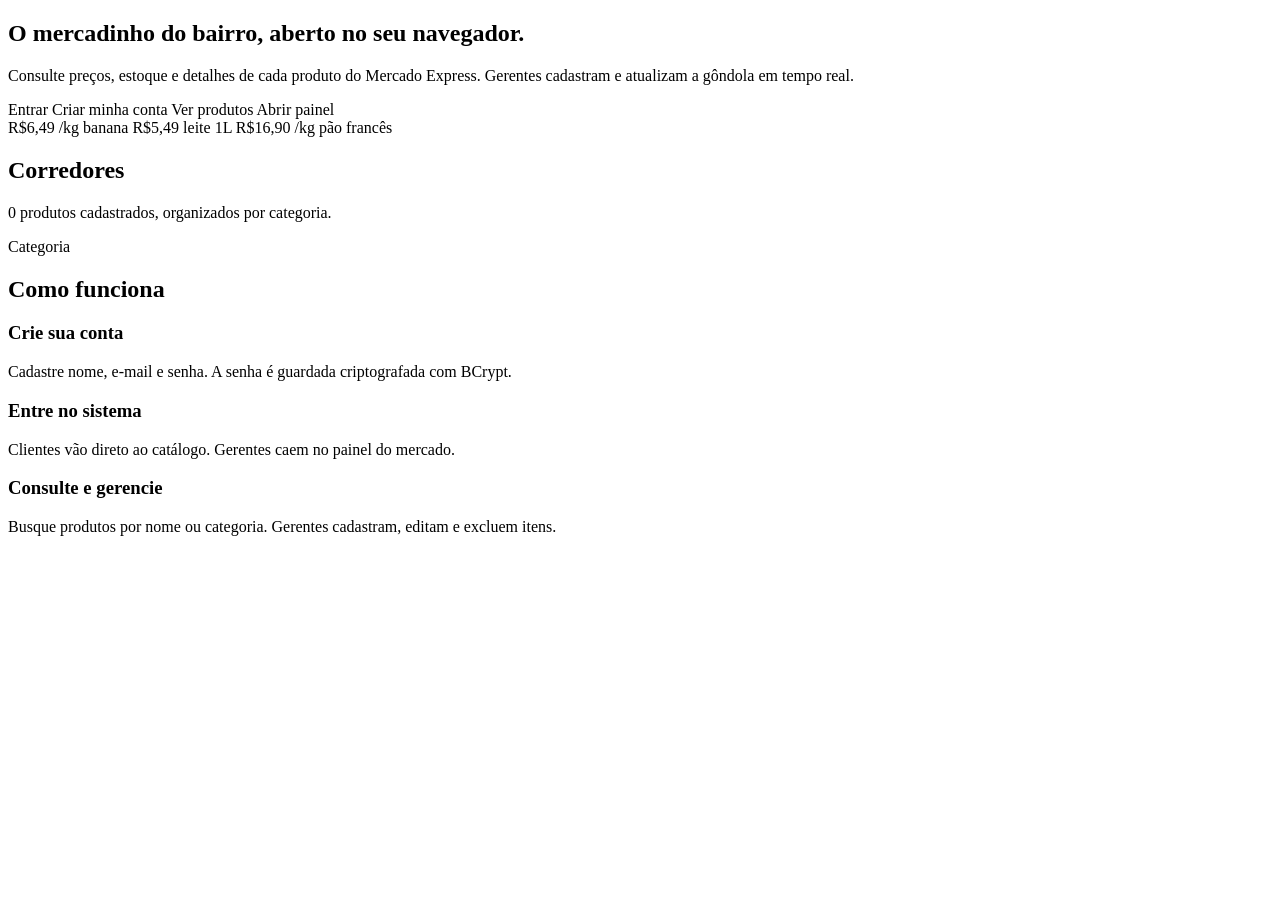
<file: src/main/resources/templates/index.html>
<!DOCTYPE html>
<html lang="pt-BR" xmlns:th="http://www.thymeleaf.org"
      xmlns:sec="http://www.thymeleaf.org/extras/spring-security">
<head th:replace="~{fragments/layout :: head('Início')}"></head>
<body>
<header th:replace="~{fragments/layout :: navbar}"></header>

<main>
    <section class="hero">
        <div class="container hero-inner">
            <div>
                <h1>O mercadinho do bairro, aberto no seu navegador.</h1>
                <p>Consulte preços, estoque e detalhes de cada produto do Mercado Express.
                   Gerentes cadastram e atualizam a gôndola em tempo real.</p>
                <div class="acoes">
                    <th:block sec:authorize="!isAuthenticated()">
                        <a class="btn btn-tag" th:href="@{/login}">Entrar</a>
                        <a class="btn btn-outline" th:href="@{/cadastro}">Criar minha conta</a>
                    </th:block>
                    <th:block sec:authorize="isAuthenticated()">
                        <a class="btn btn-tag" th:href="@{/produtos}">Ver produtos</a>
                        <a sec:authorize="hasRole('ADMIN')" class="btn btn-outline" th:href="@{/admin/dashboard}">Abrir painel</a>
                    </th:block>
                </div>
            </div>
            <div class="hero-etiquetas" aria-hidden="true">
                <span class="etiqueta"><span class="moeda">R$</span>6,49 <span class="por">/kg banana</span></span>
                <span class="etiqueta"><span class="moeda">R$</span>5,49 <span class="por">leite 1L</span></span>
                <span class="etiqueta"><span class="moeda">R$</span>16,90 <span class="por">/kg pão francês</span></span>
            </div>
        </div>
    </section>

    <section class="secao">
        <div class="container">
            <h2>Corredores</h2>
            <p class="muted">
                <span th:text="${totalProdutos}">0</span> produtos cadastrados, organizados por categoria.
            </p>
            <div class="corredores">
                <span class="corredor" th:each="c : ${categorias}" th:text="${c.descricao}">Categoria</span>
            </div>
        </div>
    </section>

    <section class="secao">
        <div class="container">
            <h2>Como funciona</h2>
            <div class="passos">
                <div class="passo">
                    <h3>Crie sua conta</h3>
                    <p class="mb-0">Cadastre nome, e-mail e senha. A senha é guardada criptografada com BCrypt.</p>
                </div>
                <div class="passo">
                    <h3>Entre no sistema</h3>
                    <p class="mb-0">Clientes vão direto ao catálogo. Gerentes caem no painel do mercado.</p>
                </div>
                <div class="passo">
                    <h3>Consulte e gerencie</h3>
                    <p class="mb-0">Busque produtos por nome ou categoria. Gerentes cadastram, editam e excluem itens.</p>
                </div>
            </div>
        </div>
    </section>
</main>

<footer th:replace="~{fragments/layout :: footer}"></footer>
</body>
</html>
</file>
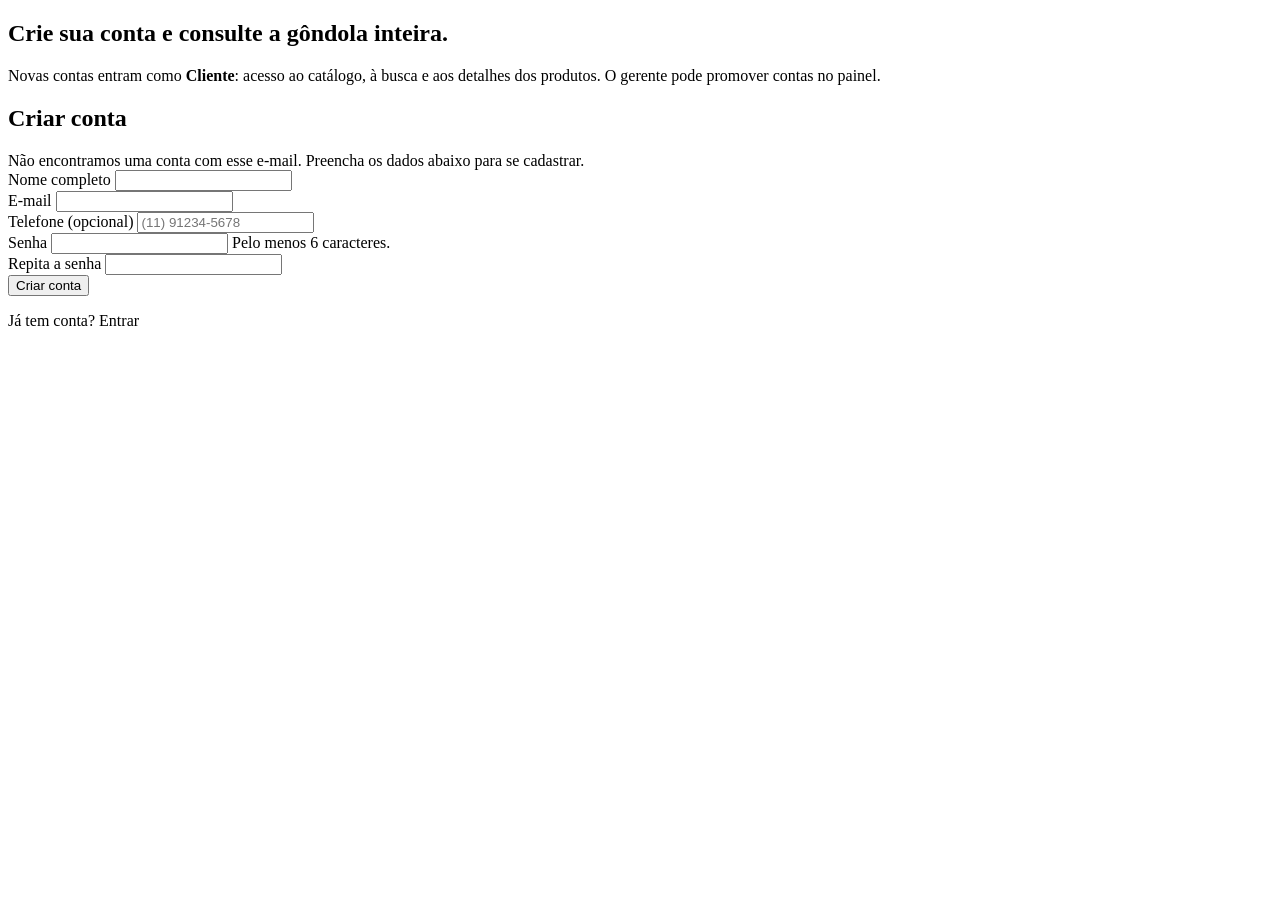
<file: src/main/resources/templates/cadastro.html>
<!DOCTYPE html>
<html lang="pt-BR" xmlns:th="http://www.thymeleaf.org">
<head th:replace="~{fragments/layout :: head('Criar conta')}"></head>
<body>
<header th:replace="~{fragments/layout :: navbar}"></header>

<main class="auth">
    <section class="auth-lado">
        <h1>Crie sua conta e consulte a gôndola inteira.</h1>
        <p>Novas contas entram como <strong>Cliente</strong>: acesso ao catálogo, à busca e aos
           detalhes dos produtos. O gerente pode promover contas no painel.</p>
    </section>

    <section class="auth-form-area">
        <div class="auth-card">
            <h2>Criar conta</h2>

            <div class="alerta-msg alerta-info" th:if="${param.naoCadastrado}">
                Não encontramos uma conta com esse e-mail. Preencha os dados abaixo para se cadastrar.
            </div>

            <form th:action="@{/cadastro}" th:object="${form}" method="post" novalidate>
                <div class="campo" th:classappend="${#fields.hasErrors('nome')} ? 'campo-erro'">
                    <label for="nome">Nome completo</label>
                    <input type="text" id="nome" th:field="*{nome}" autocomplete="name" required>
                    <span class="erro-campo" th:if="${#fields.hasErrors('nome')}" th:errors="*{nome}"></span>
                </div>
                <div class="campo" th:classappend="${#fields.hasErrors('email')} ? 'campo-erro'">
                    <label for="email">E-mail</label>
                    <input type="email" id="email" th:field="*{email}" autocomplete="email" required>
                    <span class="erro-campo" th:if="${#fields.hasErrors('email')}" th:errors="*{email}"></span>
                </div>
                <div class="campo" th:classappend="${#fields.hasErrors('telefone')} ? 'campo-erro'">
                    <label for="telefone">Telefone <span class="muted">(opcional)</span></label>
                    <input type="tel" id="telefone" th:field="*{telefone}" autocomplete="tel" placeholder="(11) 91234-5678">
                    <span class="erro-campo" th:if="${#fields.hasErrors('telefone')}" th:errors="*{telefone}"></span>
                </div>
                <div class="campo" th:classappend="${#fields.hasErrors('senha')} ? 'campo-erro'">
                    <label for="senha">Senha</label>
                    <input type="password" id="senha" th:field="*{senha}" autocomplete="new-password" required>
                    <span class="dica">Pelo menos 6 caracteres.</span>
                    <span class="erro-campo" th:if="${#fields.hasErrors('senha')}" th:errors="*{senha}"></span>
                </div>
                <div class="campo" th:classappend="${#fields.hasErrors('confirmarSenha')} ? 'campo-erro'">
                    <label for="confirmarSenha">Repita a senha</label>
                    <input type="password" id="confirmarSenha" th:field="*{confirmarSenha}" autocomplete="new-password" required>
                    <span class="erro-campo" th:if="${#fields.hasErrors('confirmarSenha')}" th:errors="*{confirmarSenha}"></span>
                </div>
                <button type="submit" class="btn btn-primary btn-block">Criar conta</button>
            </form>

            <p class="auth-troca">Já tem conta? <a th:href="@{/login}">Entrar</a></p>
        </div>
    </section>
</main>
</body>
</html>
</file>
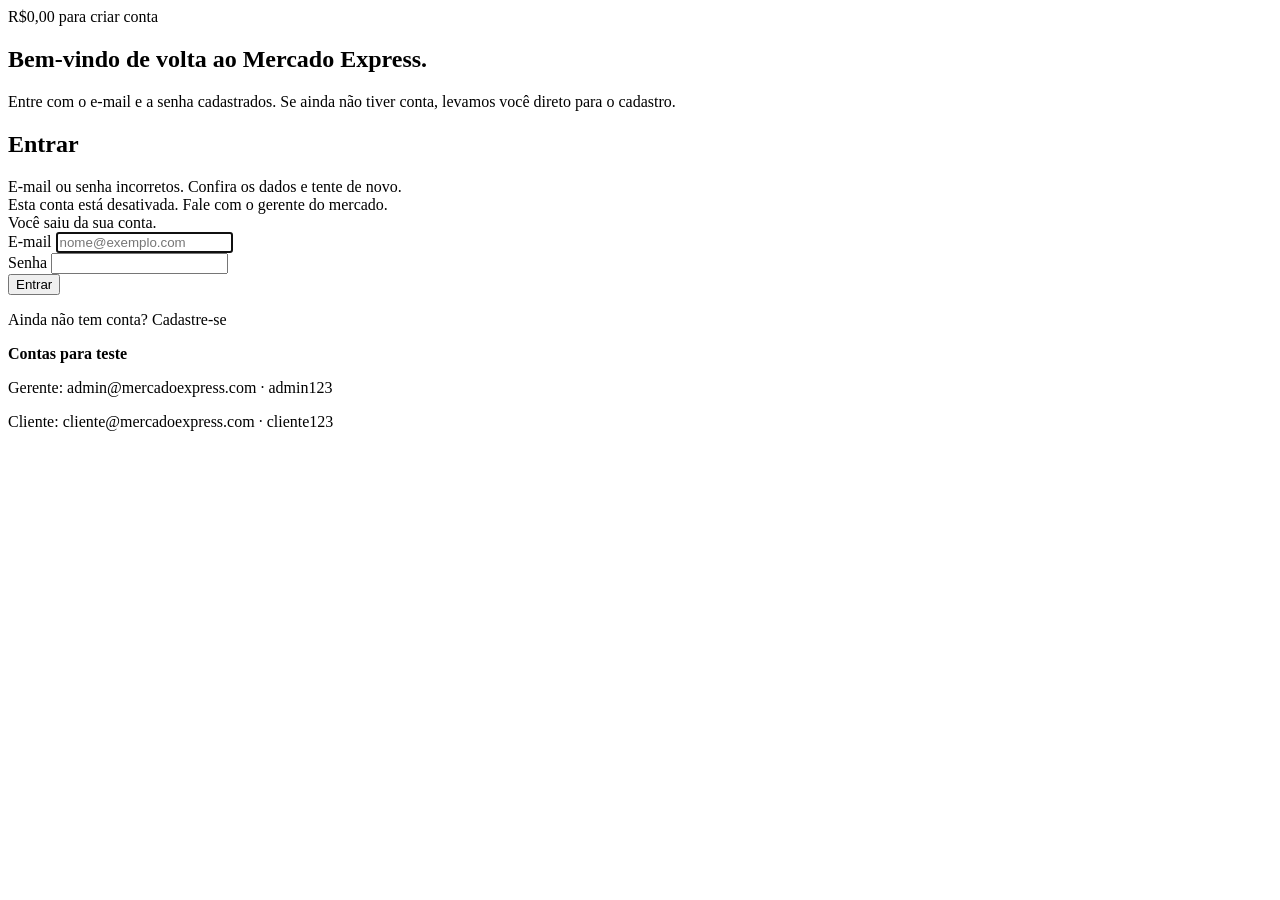
<file: src/main/resources/templates/login.html>
<!DOCTYPE html>
<html lang="pt-BR" xmlns:th="http://www.thymeleaf.org">
<head th:replace="~{fragments/layout :: head('Entrar')}"></head>
<body>
<header th:replace="~{fragments/layout :: navbar}"></header>

<main class="auth">
    <section class="auth-lado">
        <span class="etiqueta etiqueta-grande"><span class="moeda">R$</span>0,00 <span class="por">para criar conta</span></span>
        <h1>Bem-vindo de volta ao Mercado Express.</h1>
        <p>Entre com o e-mail e a senha cadastrados. Se ainda não tiver conta,
           levamos você direto para o cadastro.</p>
    </section>

    <section class="auth-form-area">
        <div class="auth-card">
            <h2>Entrar</h2>

            <div class="alerta-msg alerta-sucesso" th:if="${sucesso}" th:text="${sucesso}"></div>
            <div class="alerta-msg alerta-erro" role="alert" th:if="${param.erro}">
                E-mail ou senha incorretos. Confira os dados e tente de novo.
            </div>
            <div class="alerta-msg alerta-erro" role="alert" th:if="${param.inativo}">
                Esta conta está desativada. Fale com o gerente do mercado.
            </div>
            <div class="alerta-msg alerta-info" th:if="${param.logout}">
                Você saiu da sua conta.
            </div>

            <!-- POST /login e processado pelo Spring Security (usernameParameter=email, passwordParameter=senha) -->
            <form th:action="@{/login}" method="post">
                <div class="campo">
                    <label for="email">E-mail</label>
                    <input type="email" id="email" name="email" required autofocus
                           autocomplete="username" placeholder="nome@exemplo.com"
                           th:value="${emailCadastrado}">
                </div>
                <div class="campo">
                    <label for="senha">Senha</label>
                    <input type="password" id="senha" name="senha" required
                           autocomplete="current-password">
                </div>
                <button type="submit" class="btn btn-primary btn-block">Entrar</button>
            </form>

            <p class="auth-troca">Ainda não tem conta?
                <a th:href="@{/cadastro}">Cadastre-se</a></p>

            <div class="contas-teste">
                <p><strong>Contas para teste</strong></p>
                <p>Gerente: admin@mercadoexpress.com · admin123</p>
                <p>Cliente: cliente@mercadoexpress.com · cliente123</p>
            </div>
        </div>
    </section>
</main>
</body>
</html>
</file>
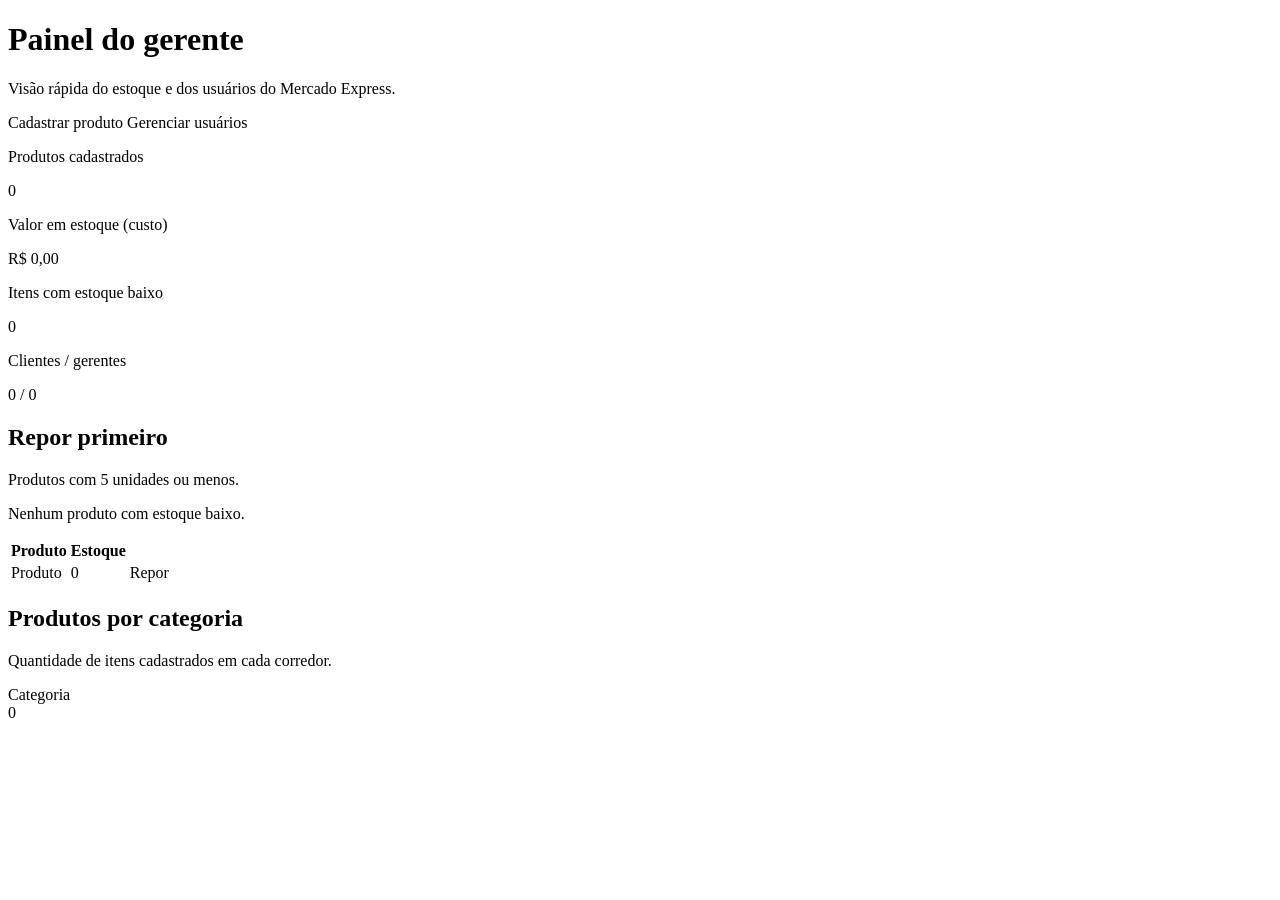
<file: src/main/resources/templates/admin/dashboard.html>
<!DOCTYPE html>
<html lang="pt-BR" xmlns:th="http://www.thymeleaf.org">
<head th:replace="~{fragments/layout :: head('Painel do gerente')}"></head>
<body>
<header th:replace="~{fragments/layout :: navbar}"></header>

<main class="container">
    <div class="page-header">
        <div>
            <h1>Painel do gerente</h1>
            <p>Visão rápida do estoque e dos usuários do Mercado Express.</p>
        </div>
        <div class="acoes">
            <a class="btn btn-primary" th:href="@{/produtos/novo}">Cadastrar produto</a>
            <a class="btn btn-ghost" th:href="@{/admin/usuarios}">Gerenciar usuários</a>
        </div>
    </div>

    <div th:replace="~{fragments/layout :: mensagens}"></div>

    <div class="grade grade-4">
        <div class="indicador">
            <p class="indicador-rotulo">Produtos cadastrados</p>
            <p class="indicador-valor" th:text="${totalProdutos}">0</p>
        </div>
        <div class="indicador destaque">
            <p class="indicador-rotulo">Valor em estoque (custo)</p>
            <p class="indicador-valor" th:text="'R$ ' + ${#numbers.formatDecimal(valorEstoque, 1, 'POINT', 2, 'COMMA')}">R$ 0,00</p>
        </div>
        <div class="indicador" th:classappend="${!#lists.isEmpty(estoqueBaixo)} ? 'alerta'">
            <p class="indicador-rotulo">Itens com estoque baixo</p>
            <p class="indicador-valor" th:text="${#lists.size(estoqueBaixo)}">0</p>
        </div>
        <div class="indicador">
            <p class="indicador-rotulo">Clientes / gerentes</p>
            <p class="indicador-valor" th:text="${totalClientes} + ' / ' + ${totalAdmins}">0 / 0</p>
        </div>
    </div>

    <div class="grade grade-2 mt">
        <section class="painel">
            <h2>Repor primeiro</h2>
            <p class="muted small">Produtos com 5 unidades ou menos.</p>
            <p th:if="${#lists.isEmpty(estoqueBaixo)}">Nenhum produto com estoque baixo.</p>
            <div class="tabela-wrap" th:unless="${#lists.isEmpty(estoqueBaixo)}">
                <table>
                    <thead><tr><th>Produto</th><th class="num">Estoque</th><th></th></tr></thead>
                    <tbody>
                    <tr th:each="p : ${estoqueBaixo}">
                        <td><a th:href="@{/produtos/{id}(id=${p.id})}" th:text="${p.nome}">Produto</a></td>
                        <td class="num"><span class="selo selo-alerta" th:text="${p.quantidadeEstoque} + ' ' + ${p.unidade}">0</span></td>
                        <td class="num"><a class="btn btn-ghost btn-sm" th:href="@{/produtos/{id}/editar(id=${p.id})}">Repor</a></td>
                    </tr>
                    </tbody>
                </table>
            </div>
        </section>

        <section class="painel">
            <h2>Produtos por categoria</h2>
            <p class="muted small">Quantidade de itens cadastrados em cada corredor.</p>
            <div class="barra-linha" th:each="item : ${porCategoria}">
                <span class="small" th:text="${item.key.descricao}">Categoria</span>
                <div class="barra" role="img" th:attr="aria-label=${item.key.descricao} + ': ' + ${item.value}">
                    <span th:style="${'width:' + (totalProdutos > 0 ? item.value * 100 / totalProdutos : 0) + '%'}"></span>
                </div>
                <span class="small num" th:text="${item.value}">0</span>
            </div>
        </section>
    </div>
</main>

<footer th:replace="~{fragments/layout :: footer}"></footer>
</body>
</html>
</file>
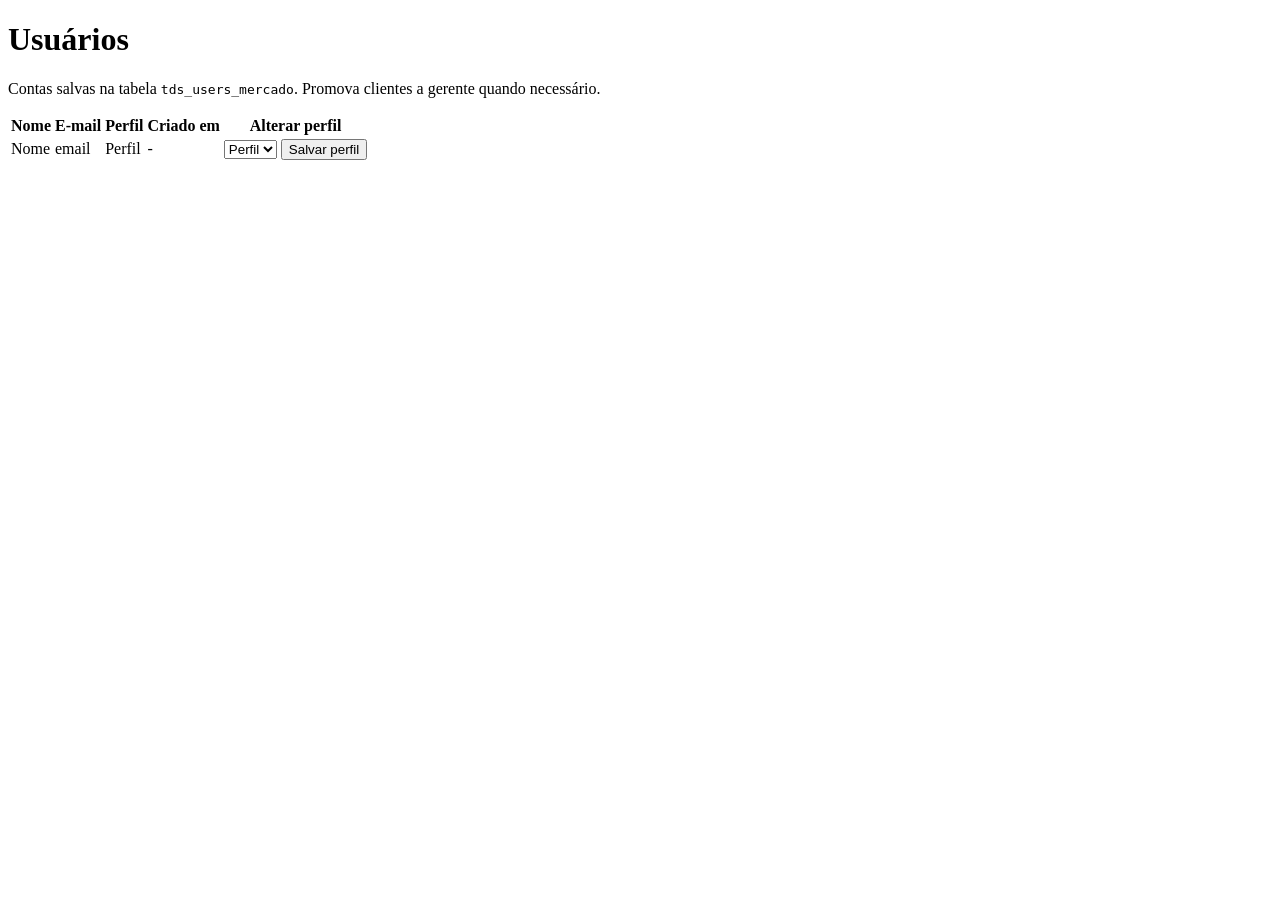
<file: src/main/resources/templates/admin/usuarios.html>
<!DOCTYPE html>
<html lang="pt-BR" xmlns:th="http://www.thymeleaf.org">
<head th:replace="~{fragments/layout :: head('Usuários')}"></head>
<body>
<header th:replace="~{fragments/layout :: navbar}"></header>

<main class="container">
    <div class="page-header">
        <div>
            <h1>Usuários</h1>
            <p>Contas salvas na tabela <code>tds_users_mercado</code>. Promova clientes a gerente quando necessário.</p>
        </div>
    </div>

    <div th:replace="~{fragments/layout :: mensagens}"></div>

    <div class="tabela-wrap">
        <table>
            <thead>
            <tr><th>Nome</th><th>E-mail</th><th>Perfil</th><th>Criado em</th><th>Alterar perfil</th></tr>
            </thead>
            <tbody>
            <tr th:each="u : ${usuarios}">
                <td th:text="${u.nome}">Nome</td>
                <td th:text="${u.email}">email</td>
                <td><span class="selo" th:classappend="${u.perfil.name() == 'ADMIN'} ? 'selo-info' : 'selo-ok'"
                          th:text="${u.perfil.descricao}">Perfil</span></td>
                <td th:text="${#temporals.format(u.criadoEm, 'dd/MM/yyyy HH:mm')}">-</td>
                <td>
                    <form th:action="@{/admin/usuarios/{id}/perfil(id=${u.id})}" method="post" class="acoes">
                        <select name="perfil" aria-label="Novo perfil" style="width:auto">
                            <option th:each="p : ${perfis}" th:value="${p}" th:text="${p.descricao}"
                                    th:selected="${p == u.perfil}">Perfil</option>
                        </select>
                        <button type="submit" class="btn btn-ghost btn-sm">Salvar perfil</button>
                    </form>
                </td>
            </tr>
            </tbody>
        </table>
    </div>
</main>

<footer th:replace="~{fragments/layout :: footer}"></footer>
</body>
</html>
</file>
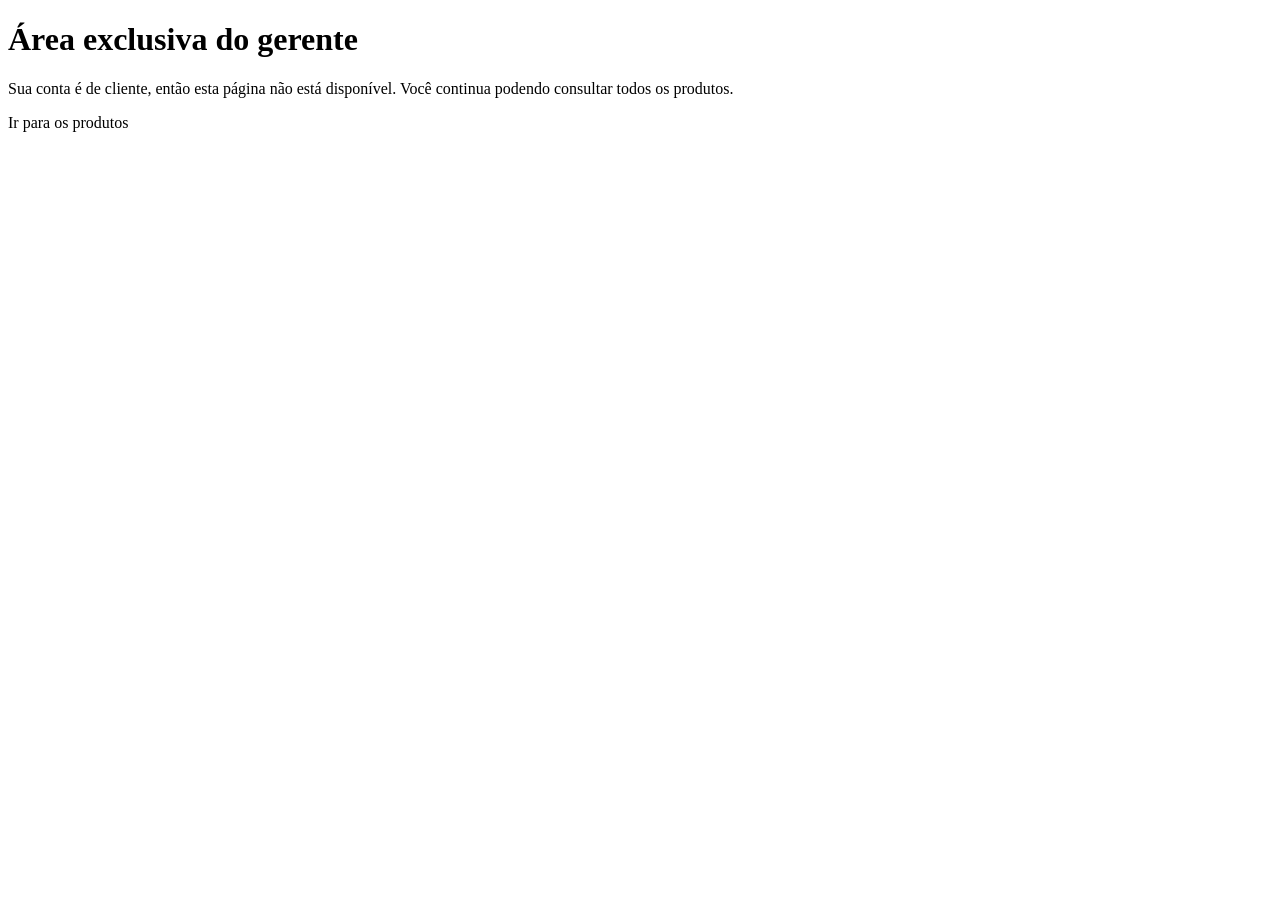
<file: src/main/resources/templates/erro/acesso-negado.html>
<!DOCTYPE html>
<html lang="pt-BR" xmlns:th="http://www.thymeleaf.org">
<head th:replace="~{fragments/layout :: head('Acesso restrito')}"></head>
<body>
<header th:replace="~{fragments/layout :: navbar}"></header>
<main class="container">
    <div class="vazio mt">
        <h1>Área exclusiva do gerente</h1>
        <p class="muted">Sua conta é de cliente, então esta página não está disponível.
           Você continua podendo consultar todos os produtos.</p>
        <a class="btn btn-primary" th:href="@{/produtos}">Ir para os produtos</a>
    </div>
</main>
<footer th:replace="~{fragments/layout :: footer}"></footer>
</body>
</html>
</file>
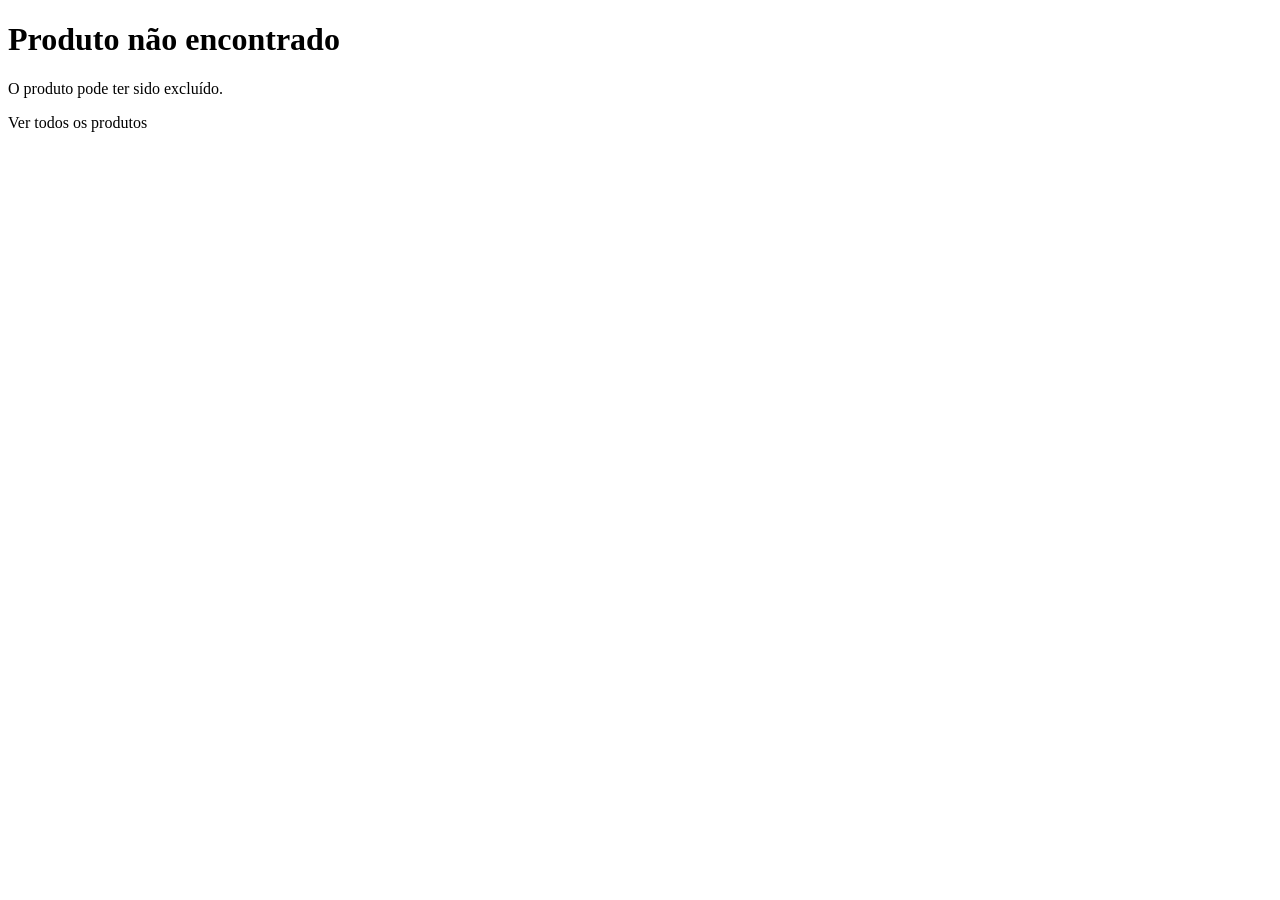
<file: src/main/resources/templates/erro/nao-encontrado.html>
<!DOCTYPE html>
<html lang="pt-BR" xmlns:th="http://www.thymeleaf.org">
<head th:replace="~{fragments/layout :: head('Não encontrado')}"></head>
<body>
<header th:replace="~{fragments/layout :: navbar}"></header>
<main class="container">
    <div class="vazio mt">
        <h1>Produto não encontrado</h1>
        <p class="muted" th:text="${mensagem}">O produto pode ter sido excluído.</p>
        <a class="btn btn-primary" th:href="@{/produtos}">Ver todos os produtos</a>
    </div>
</main>
<footer th:replace="~{fragments/layout :: footer}"></footer>
</body>
</html>
</file>
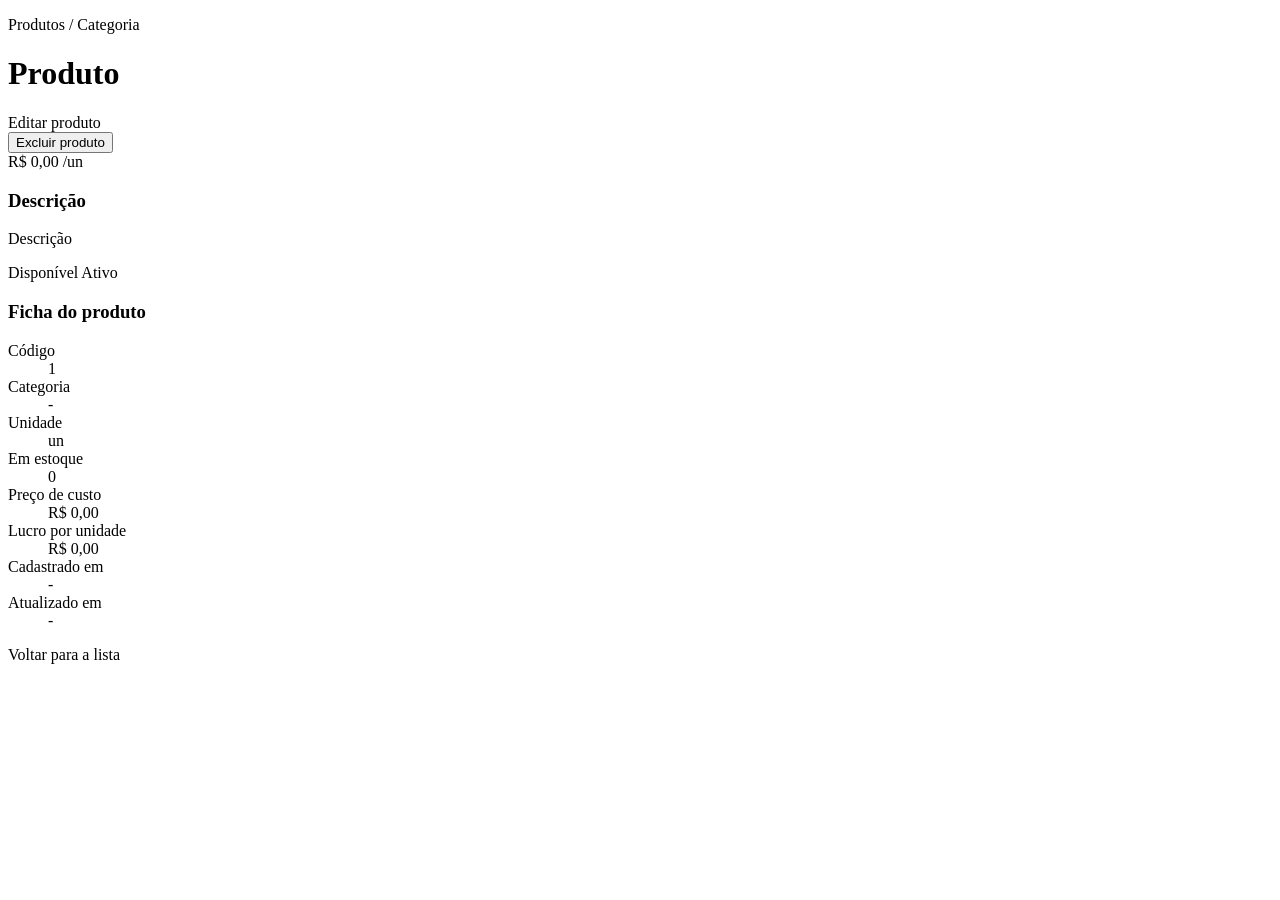
<file: src/main/resources/templates/produtos/detalhe.html>
<!DOCTYPE html>
<html lang="pt-BR" xmlns:th="http://www.thymeleaf.org"
      xmlns:sec="http://www.thymeleaf.org/extras/spring-security">
<head th:replace="~{fragments/layout :: head(${produto.nome})}"></head>
<body>
<header th:replace="~{fragments/layout :: navbar}"></header>

<main class="container">
    <div class="page-header">
        <div>
            <p><a th:href="@{/produtos}">Produtos</a> / <span th:text="${produto.categoria.descricao}">Categoria</span></p>
            <h1 th:text="${produto.nome}">Produto</h1>
        </div>
        <div class="acoes" sec:authorize="hasRole('ADMIN')">
            <a class="btn btn-outline" th:href="@{/produtos/{id}/editar(id=${produto.id})}">Editar produto</a>
            <form th:action="@{/produtos/{id}/excluir(id=${produto.id})}" method="post" class="inline"
                  onsubmit="return confirm('Excluir este produto? Esta ação não pode ser desfeita.');">
                <button type="submit" class="btn btn-danger">Excluir produto</button>
            </form>
        </div>
    </div>

    <div th:replace="~{fragments/layout :: mensagens}"></div>

    <div class="detalhe">
        <section class="painel">
            <span class="etiqueta etiqueta-grande">
                <span class="moeda">R$</span>
                <span th:text="${#numbers.formatDecimal(produto.precoVenda, 1, 'POINT', 2, 'COMMA')}">0,00</span>
                <span class="por" th:text="'/' + ${produto.unidade}">/un</span>
            </span>
            <h3 class="mt">Descrição</h3>
            <p th:text="${produto.descricao ?: 'Sem descrição cadastrada.'}">Descrição</p>
            <div class="acoes">
                <span class="selo" th:classappend="${produto.estoqueBaixo} ? 'selo-alerta' : 'selo-ok'"
                      th:text="${produto.estoqueBaixo} ? 'Estoque baixo' : 'Disponível'">Disponível</span>
                <span class="selo" th:classappend="${produto.ativo} ? 'selo-ok' : ''"
                      th:text="${produto.ativo} ? 'Ativo na loja' : 'Inativo'">Ativo</span>
            </div>
        </section>

        <section class="painel">
            <h3>Ficha do produto</h3>
            <dl class="ficha">
                <dt>Código</dt><dd th:text="${produto.id}">1</dd>
                <dt>Categoria</dt><dd th:text="${produto.categoria.descricao}">-</dd>
                <dt>Unidade</dt><dd th:text="${produto.unidade}">un</dd>
                <dt>Em estoque</dt><dd class="num" th:text="${produto.quantidadeEstoque}">0</dd>
                <th:block sec:authorize="hasRole('ADMIN')">
                    <dt>Preço de custo</dt>
                    <dd class="num" th:text="'R$ ' + ${#numbers.formatDecimal(produto.precoCusto, 1, 'POINT', 2, 'COMMA')}">R$ 0,00</dd>
                    <dt>Lucro por unidade</dt>
                    <dd class="num" th:text="'R$ ' + ${#numbers.formatDecimal(produto.lucroUnitario, 1, 'POINT', 2, 'COMMA')} + ' (' + ${produto.margemPercentual} + '%)'">R$ 0,00</dd>
                </th:block>
                <dt>Cadastrado em</dt>
                <dd th:text="${produto.criadoEm != null} ? ${#temporals.format(produto.criadoEm, 'dd/MM/yyyy HH:mm')} : '-'">-</dd>
                <dt>Atualizado em</dt>
                <dd th:text="${produto.atualizadoEm != null} ? ${#temporals.format(produto.atualizadoEm, 'dd/MM/yyyy HH:mm')} : '-'">-</dd>
            </dl>
        </section>
    </div>

    <p class="mt"><a class="btn btn-ghost" th:href="@{/produtos}">Voltar para a lista</a></p>
</main>

<footer th:replace="~{fragments/layout :: footer}"></footer>
</body>
</html>
</file>
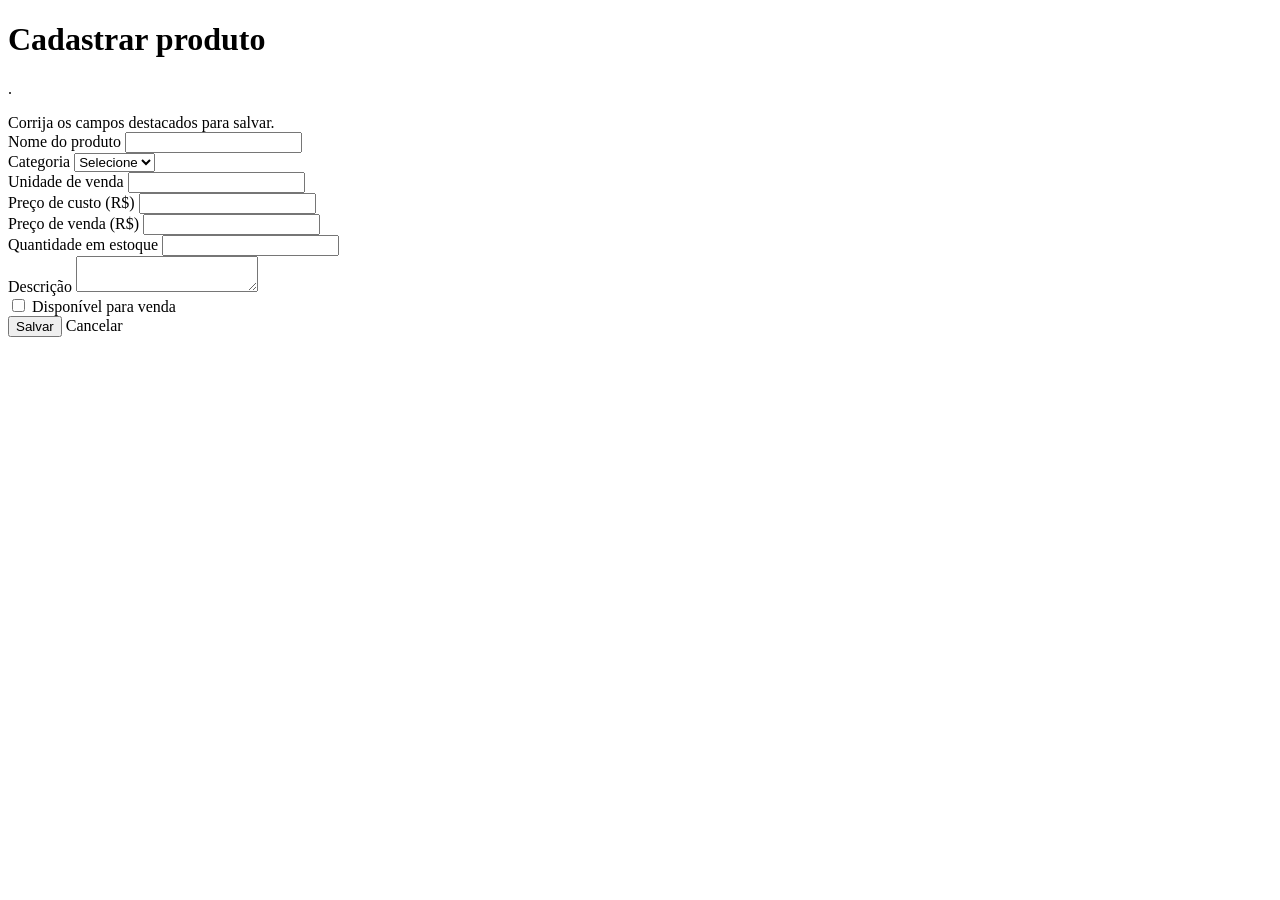
<file: src/main/resources/templates/produtos/form.html>
<!DOCTYPE html>
<html lang="pt-BR" xmlns:th="http://www.thymeleaf.org">
<head th:replace="~{fragments/layout :: head('Produto')}"></head>
<body>
<header th:replace="~{fragments/layout :: navbar}"></header>

<main class="container">
    <div class="page-header">
        <div>
            <h1 th:text="${produto.id == null} ? 'Cadastrar produto' : 'Editar ' + ${produto.nome}">Cadastrar produto</h1>
            <p th:text="${produto.id == null} ? 'O produto aparece no catálogo assim que for salvo.' : 'As alterações valem imediatamente para todos os clientes.'">.</p>
        </div>
    </div>

    <section class="painel">
        <form th:object="${produto}" method="post" novalidate
              th:action="${produto.id == null} ? @{/produtos/novo} : @{/produtos/{id}/editar(id=${produto.id})}">

            <div class="alerta-msg alerta-erro" th:if="${#fields.hasAnyErrors()}">
                Corrija os campos destacados para salvar.
            </div>

            <div class="form-grid">
                <div class="campo campo-inteiro" th:classappend="${#fields.hasErrors('nome')} ? 'campo-erro'">
                    <label for="nome">Nome do produto</label>
                    <input type="text" id="nome" th:field="*{nome}" maxlength="100" required>
                    <span class="erro-campo" th:if="${#fields.hasErrors('nome')}" th:errors="*{nome}"></span>
                </div>

                <div class="campo" th:classappend="${#fields.hasErrors('categoria')} ? 'campo-erro'">
                    <label for="categoria">Categoria</label>
                    <select id="categoria" th:field="*{categoria}" required>
                        <option value="">Selecione</option>
                        <option th:each="c : ${categorias}" th:value="${c}" th:text="${c.descricao}">Categoria</option>
                    </select>
                    <span class="erro-campo" th:if="${#fields.hasErrors('categoria')}" th:errors="*{categoria}"></span>
                </div>

                <div class="campo" th:classappend="${#fields.hasErrors('unidade')} ? 'campo-erro'">
                    <label for="unidade">Unidade de venda</label>
                    <input type="text" id="unidade" th:field="*{unidade}" list="unidades" required>
                    <datalist id="unidades">
                        <option value="un"></option><option value="kg"></option><option value="pacote"></option>
                        <option value="caixa"></option><option value="garrafa"></option><option value="bandeja"></option>
                    </datalist>
                    <span class="erro-campo" th:if="${#fields.hasErrors('unidade')}" th:errors="*{unidade}"></span>
                </div>

                <div class="campo" th:classappend="${#fields.hasErrors('precoCusto')} ? 'campo-erro'">
                    <label for="precoCusto">Preço de custo (R$)</label>
                    <input type="number" id="precoCusto" th:field="*{precoCusto}" step="0.01" min="0.01" required>
                    <span class="erro-campo" th:if="${#fields.hasErrors('precoCusto')}" th:errors="*{precoCusto}"></span>
                </div>

                <div class="campo" th:classappend="${#fields.hasErrors('precoVenda')} ? 'campo-erro'">
                    <label for="precoVenda">Preço de venda (R$)</label>
                    <input type="number" id="precoVenda" th:field="*{precoVenda}" step="0.01" min="0.01" required>
                    <span class="erro-campo" th:if="${#fields.hasErrors('precoVenda')}" th:errors="*{precoVenda}"></span>
                </div>

                <div class="campo" th:classappend="${#fields.hasErrors('quantidadeEstoque')} ? 'campo-erro'">
                    <label for="quantidadeEstoque">Quantidade em estoque</label>
                    <input type="number" id="quantidadeEstoque" th:field="*{quantidadeEstoque}" step="1" min="0" required>
                    <span class="erro-campo" th:if="${#fields.hasErrors('quantidadeEstoque')}" th:errors="*{quantidadeEstoque}"></span>
                </div>

                <div class="campo campo-inteiro" th:classappend="${#fields.hasErrors('descricao')} ? 'campo-erro'">
                    <label for="descricao">Descrição</label>
                    <textarea id="descricao" th:field="*{descricao}" maxlength="500"></textarea>
                    <span class="erro-campo" th:if="${#fields.hasErrors('descricao')}" th:errors="*{descricao}"></span>
                </div>

                <label class="checkbox campo-inteiro">
                    <input type="checkbox" th:field="*{ativo}"> Disponível para venda
                </label>
            </div>

            <div class="acoes mt">
                <button type="submit" class="btn btn-primary"
                        th:text="${produto.id == null} ? 'Cadastrar produto' : 'Salvar alterações'">Salvar</button>
                <a class="btn btn-ghost"
                   th:href="${produto.id == null} ? @{/produtos} : @{/produtos/{id}(id=${produto.id})}">Cancelar</a>
            </div>
        </form>
    </section>
</main>

<footer th:replace="~{fragments/layout :: footer}"></footer>
</body>
</html>
</file>
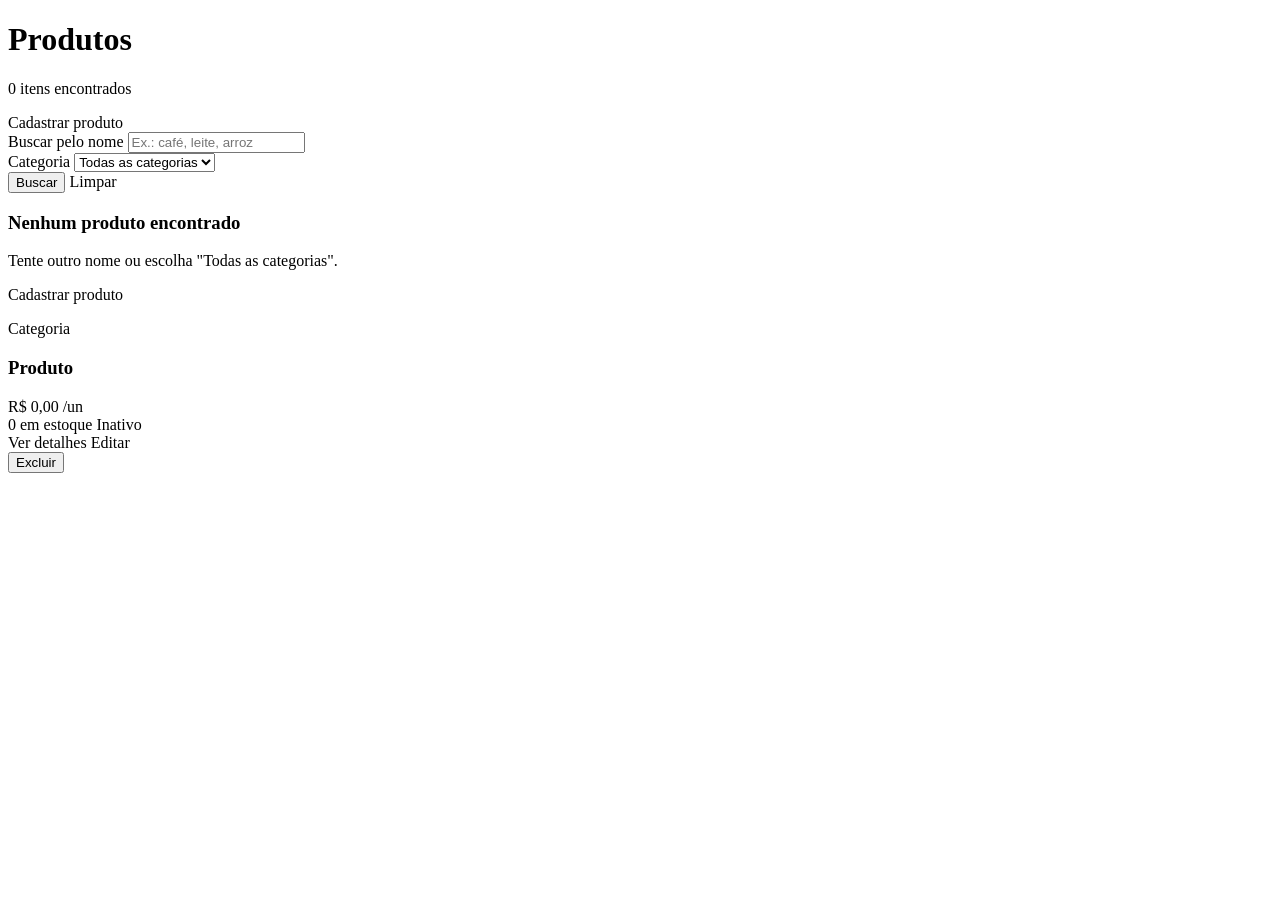
<file: src/main/resources/templates/produtos/lista.html>
<!DOCTYPE html>
<html lang="pt-BR" xmlns:th="http://www.thymeleaf.org"
      xmlns:sec="http://www.thymeleaf.org/extras/spring-security">
<head th:replace="~{fragments/layout :: head('Produtos')}"></head>
<body>
<header th:replace="~{fragments/layout :: navbar}"></header>

<main class="container">
    <div class="page-header">
        <div>
            <h1>Produtos</h1>
            <p><span th:text="${#lists.size(produtos)}">0</span> itens encontrados</p>
        </div>
        <a sec:authorize="hasRole('ADMIN')" class="btn btn-primary" th:href="@{/produtos/novo}">Cadastrar produto</a>
    </div>

    <div th:replace="~{fragments/layout :: mensagens}"></div>

    <form class="filtros" th:action="@{/produtos}" method="get" role="search">
        <div class="campo">
            <label for="busca">Buscar pelo nome</label>
            <input type="text" id="busca" name="busca" th:value="${busca}" placeholder="Ex.: café, leite, arroz">
        </div>
        <div class="campo">
            <label for="categoria">Categoria</label>
            <select id="categoria" name="categoria">
                <option value="">Todas as categorias</option>
                <option th:each="c : ${categorias}" th:value="${c}" th:text="${c.descricao}"
                        th:selected="${c == categoriaSelecionada}">Categoria</option>
            </select>
        </div>
        <div class="acoes">
            <button type="submit" class="btn btn-primary">Buscar</button>
            <a class="btn btn-ghost" th:href="@{/produtos}">Limpar</a>
        </div>
    </form>

    <div class="vazio" th:if="${#lists.isEmpty(produtos)}">
        <h3>Nenhum produto encontrado</h3>
        <p class="muted">Tente outro nome ou escolha "Todas as categorias".</p>
        <a sec:authorize="hasRole('ADMIN')" class="btn btn-primary" th:href="@{/produtos/novo}">Cadastrar produto</a>
    </div>

    <div class="gondola" th:unless="${#lists.isEmpty(produtos)}">
        <article class="produto" th:each="p : ${produtos}" th:classappend="${!p.ativo} ? 'inativo'">
            <p class="produto-cat" th:text="${p.categoria.descricao}">Categoria</p>
            <h3><a th:href="@{/produtos/{id}(id=${p.id})}" th:text="${p.nome}">Produto</a></h3>
            <div>
                <span class="etiqueta">
                    <span class="moeda">R$</span>
                    <span th:text="${#numbers.formatDecimal(p.precoVenda, 1, 'POINT', 2, 'COMMA')}">0,00</span>
                    <span class="por" th:text="'/' + ${p.unidade}">/un</span>
                </span>
            </div>
            <div class="acoes">
                <span class="selo" th:classappend="${p.estoqueBaixo} ? 'selo-alerta' : 'selo-ok'"
                      th:text="${p.quantidadeEstoque} + ' em estoque'">0 em estoque</span>
                <span class="selo" th:unless="${p.ativo}">Inativo</span>
            </div>
            <div class="produto-rodape">
                <a class="btn btn-outline btn-sm" th:href="@{/produtos/{id}(id=${p.id})}">Ver detalhes</a>
                <span class="acoes" sec:authorize="hasRole('ADMIN')">
                    <a class="btn btn-ghost btn-sm" th:href="@{/produtos/{id}/editar(id=${p.id})}">Editar</a>
                    <form th:action="@{/produtos/{id}/excluir(id=${p.id})}" method="post" class="inline"
                          th:data-nome="${p.nome}"
                          onsubmit="return confirm('Excluir o produto ' + this.dataset.nome + '?');">
                        <button type="submit" class="btn btn-danger btn-sm">Excluir</button>
                    </form>
                </span>
            </div>
        </article>
    </div>
</main>

<footer th:replace="~{fragments/layout :: footer}"></footer>
</body>
</html>
</file>
